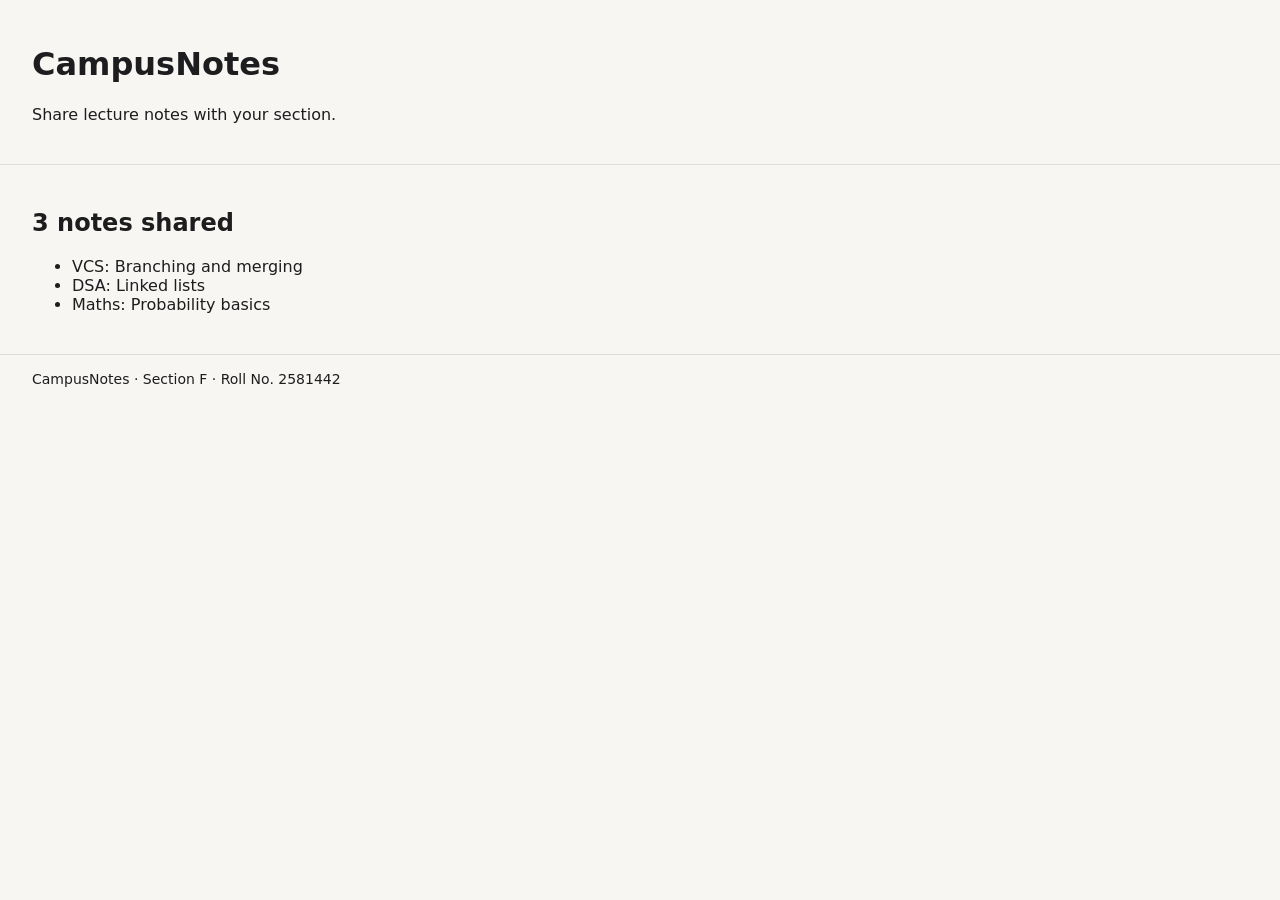
<file: index.html>
<!doctype html>
<html lang="en">
<head>
  <meta charset="utf-8">
  <meta name="viewport" content="width=device-width, initial-scale=1">
  <title>CampusNotes</title>
  <link rel="stylesheet" href="style.css">
</head>
<body>
  <header class="site-header">
    <h1>CampusNotes</h1>
    <p>Share lecture notes with your section.</p>
  </header>
  <main>
    <h2 id="note-count"></h2>
    <ul id="notes"></ul>
  </main>
  <footer>CampusNotes · Section F · Roll No. 2581442</footer>
  <script src="notes.js"></script>
</body>
</html>
</file>
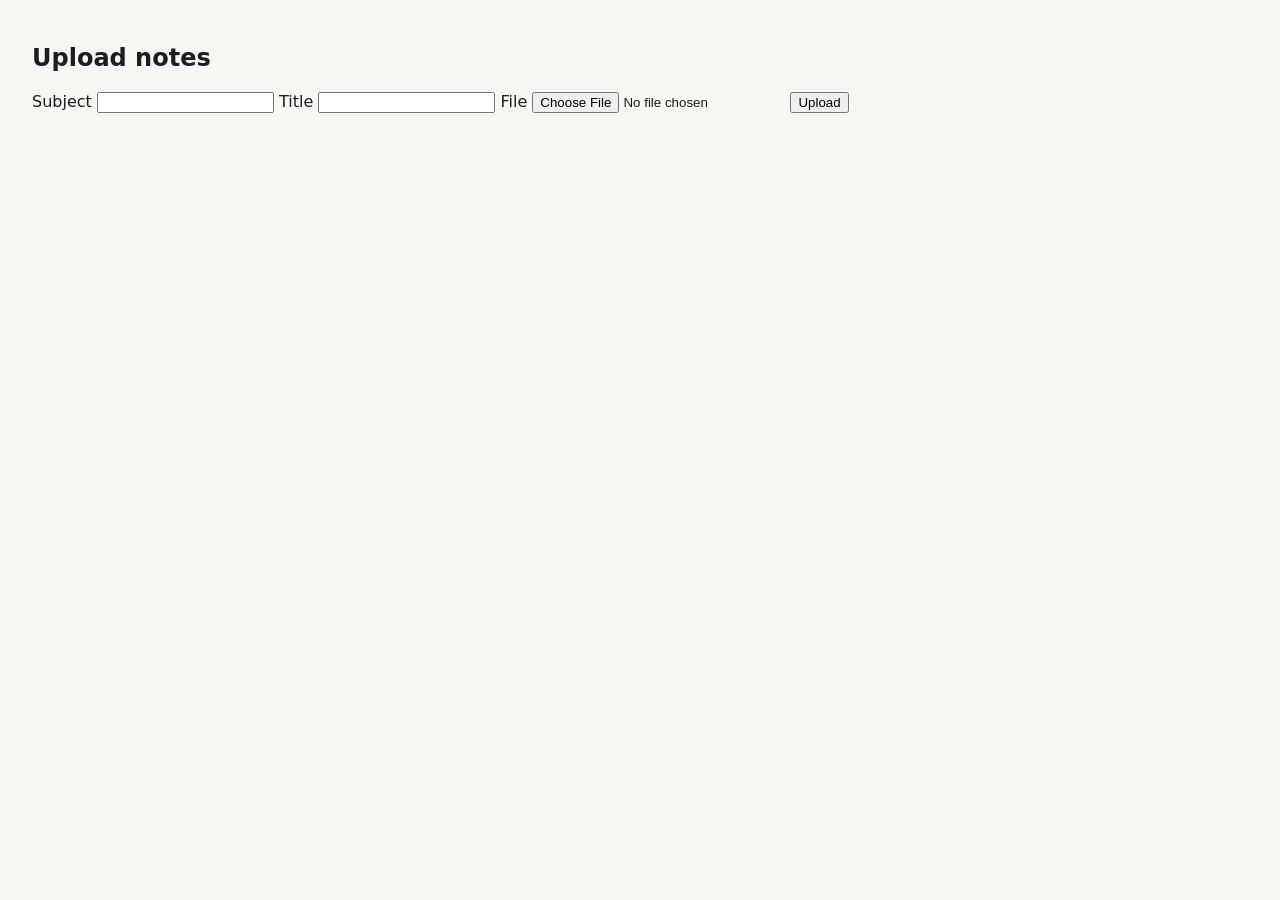
<file: upload.html>
<!doctype html>
<html lang="en">
<head>
  <meta charset="utf-8">
  <title>Upload notes · CampusNotes</title>
  <link rel="stylesheet" href="style.css">
</head>
<body>
  <main>
    <h2>Upload notes</h2>
    <form>
      <label>Subject <input name="subject" required></label>
      <label>Title <input name="title" required></label>
      <label>File <input type="file" name="file" accept=".pdf"></label>
      <button type="submit">Upload</button>
    </form>
  </main>
</body>
</html>
</file>
<file: style.css>
body {
  margin: 0;
  font-family: system-ui, sans-serif;
  background: #f7f6f2;
  color: #1d1d1f;
}

.site-header {
  padding: 24px 32px;
  border-bottom: 1px solid #ddd;
}

main {
  padding: 24px 32px;
}

footer {
  padding: 16px 32px;
  border-top: 1px solid #ddd;
  font-size: 14px;
}
</file>
